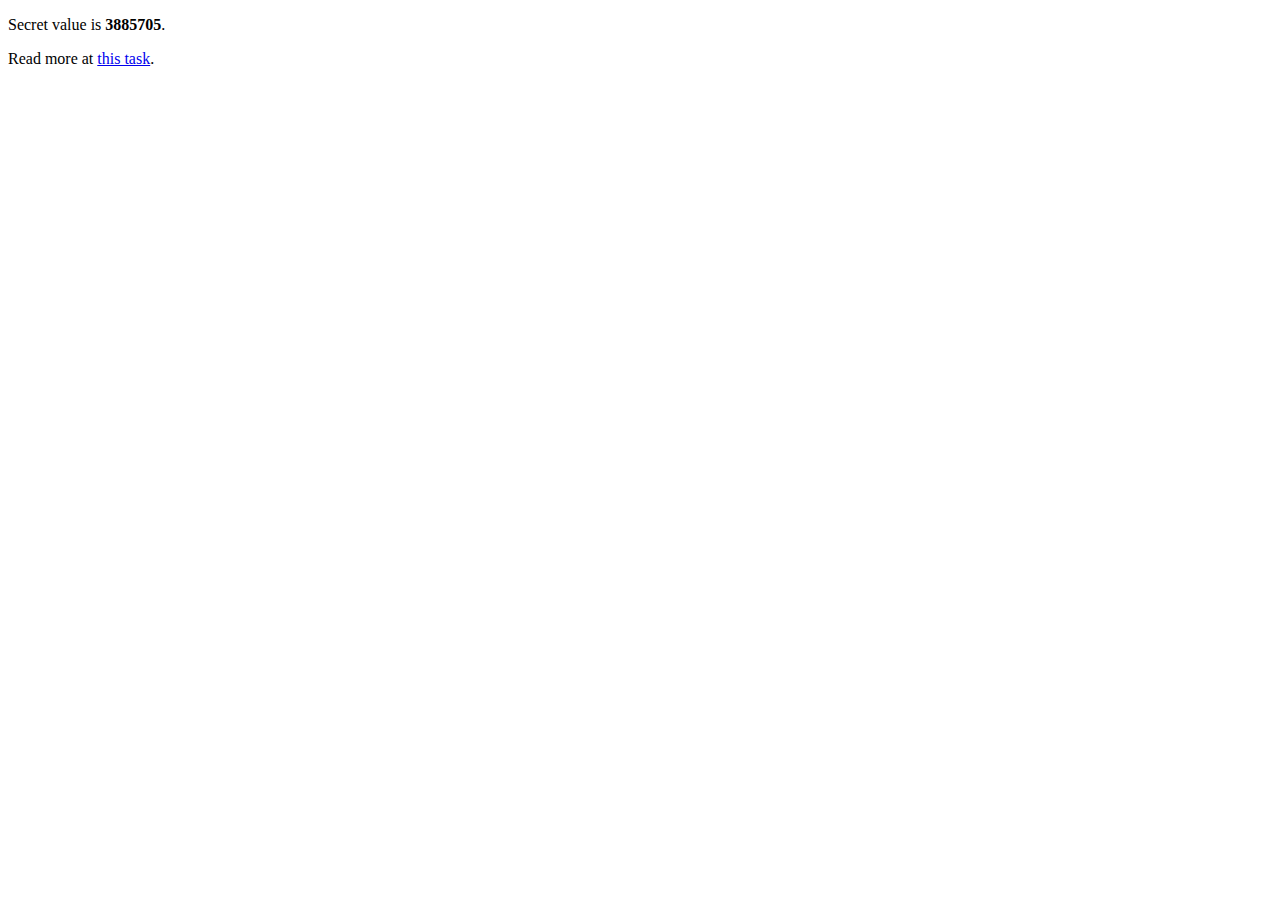
<file: codeabbey.html>
<!DOCTYPE html>
<html lang="en">
<head>
    <meta charset="UTF-8">
    <meta http-equiv="X-UA-Compatible" content="IE=edge">
    <meta name="viewport" content="width=device-width, initial-scale=1.0">
    <title>Basics of HTML demo</title>
</head>
<body>
    <p>Secret value is <b>3885705</b>.</p>
    <p>Read more at
        <a href="http://www.codeabbey.com/index/task_view/basics-of-html">this task</a>.
    </p>
</body>
</html>
</file>
